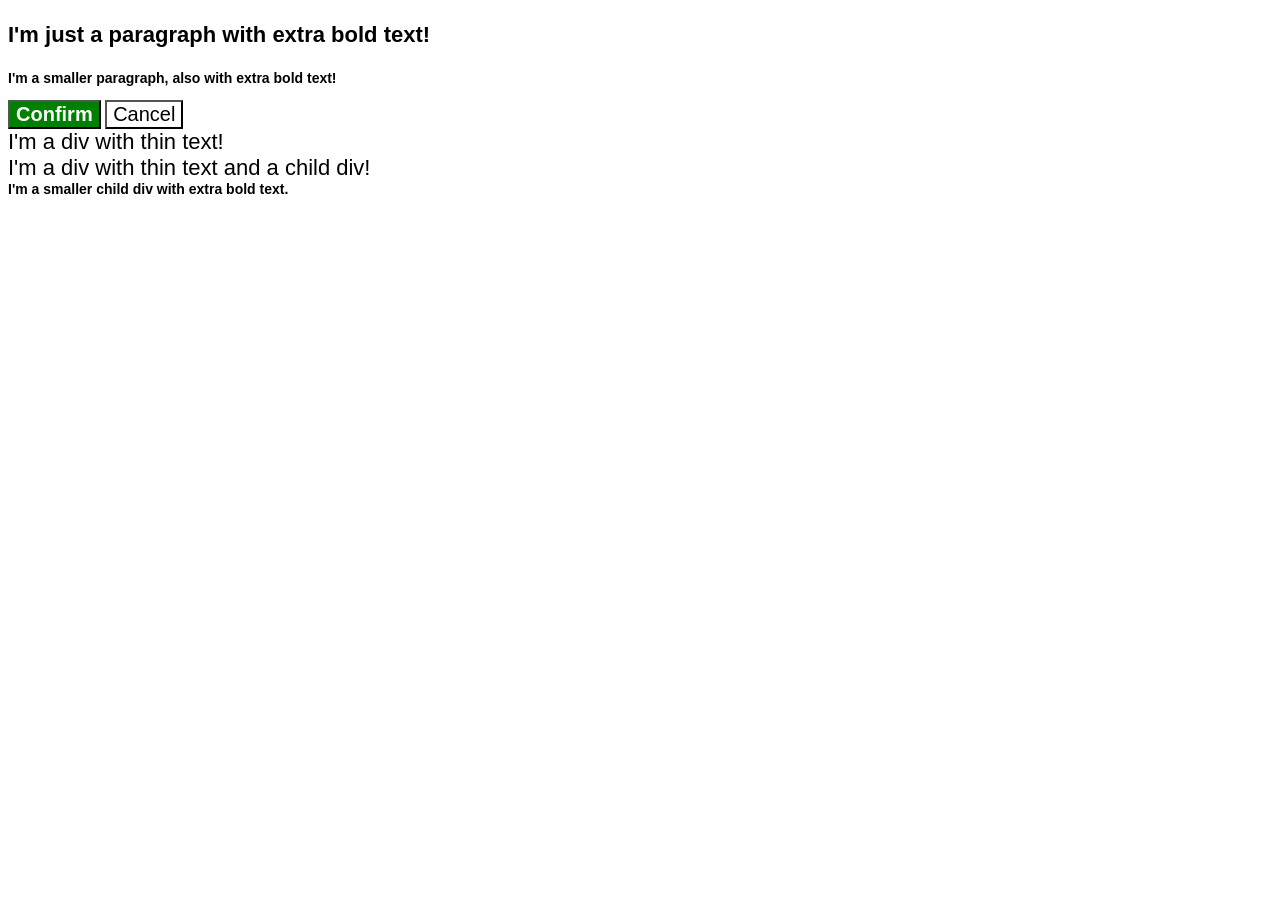
<file: foundations/cascade/01-cascade-fix/index.html>
<!DOCTYPE html>
<html lang="en">
  
  <head>
    <meta charset="UTF-8">
    <meta http-equiv="X-UA-Compatible" content="IE=edge">
    <meta name="viewport" content="width=device-width, initial-scale=1.0">
    <title>Fix the Cascade</title>
    <link rel="stylesheet" href="style.css">
  </head>
  <body>
    <p class="para">I'm just a paragraph with extra bold text!</p>
    <p class="para small-para">I'm a smaller paragraph, also with extra bold text!</p>

    <button id="confirm-button" class="button confirm">Confirm</button>
    <button id="cancel-button" class="button cancel">Cancel</button>

    <div class="text">I'm a div with thin text!</div>
    <div class="text">I'm a div with thin text and a child div!
      <div class="text child">I'm a smaller child div with extra bold text.</div>
    </div>
  </body>
</html>
</file>
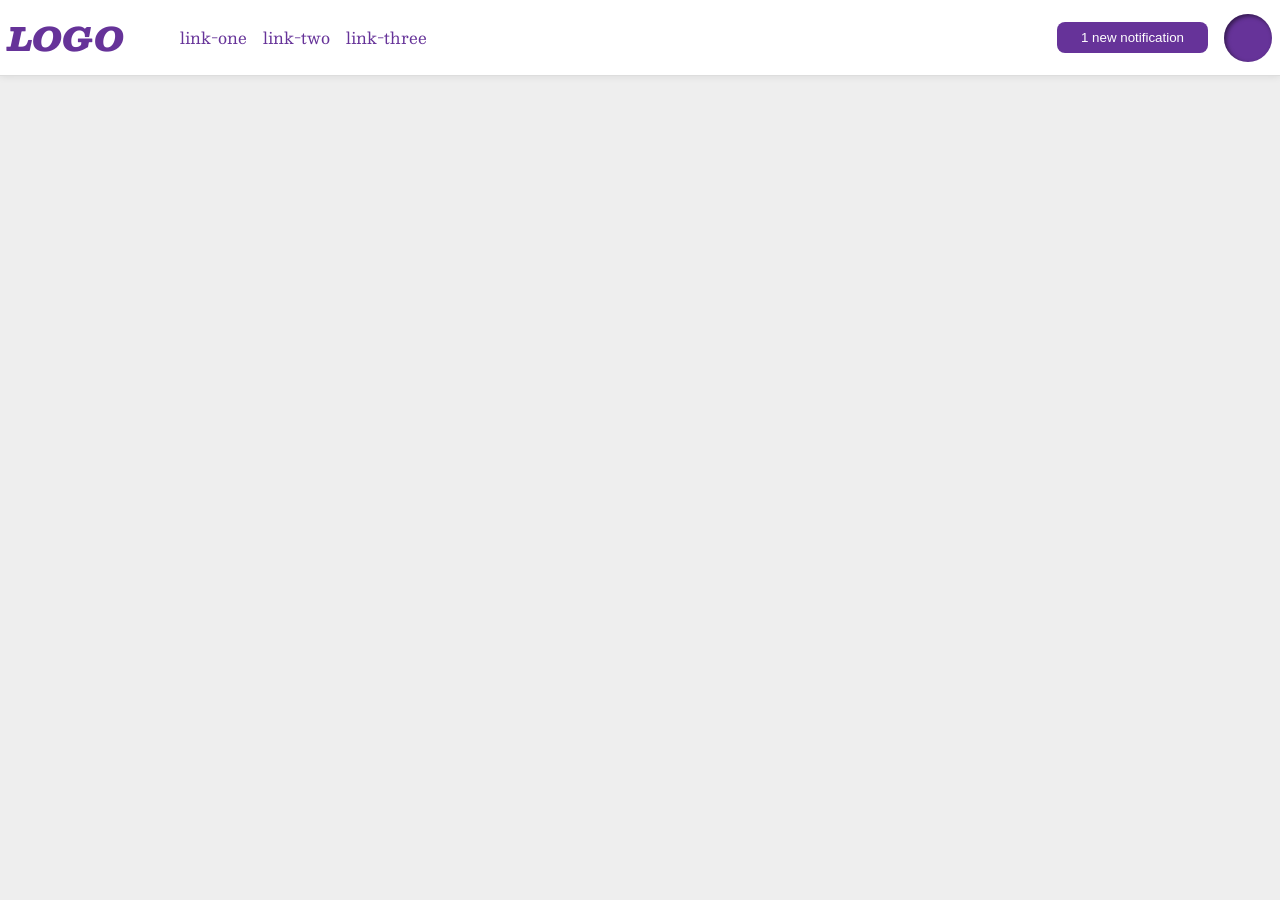
<file: foundations/flex/03-flex-header-2/index.html>
<!DOCTYPE html>
<html lang="en">
  <head>
    <meta charset="UTF-8">
    <meta http-equiv="X-UA-Compatible" content="IE=edge">
    <meta name="viewport" content="width=device-width, initial-scale=1.0">
    <title>Flex Header 2</title>
    <link rel="stylesheet" href="style.css">
  </head>
  <body>
    <div class="header">
      <div class="left">
        <div class="logo">
        LOGO
      </div>
      <ul class="links">
        <li><a href="https://google.com">link-one</a></li>
        <li><a href="https://google.com">link-two</a></li>
        <li><a href="https://google.com">link-three</a></li>
      </ul>
      </div>
      <div class="right">
        <button class="notifications">
        1 new notification
      </button>
      <div class="profile-image"></div>
      </div>
      
    </div>
  </body>
</html>
</file>
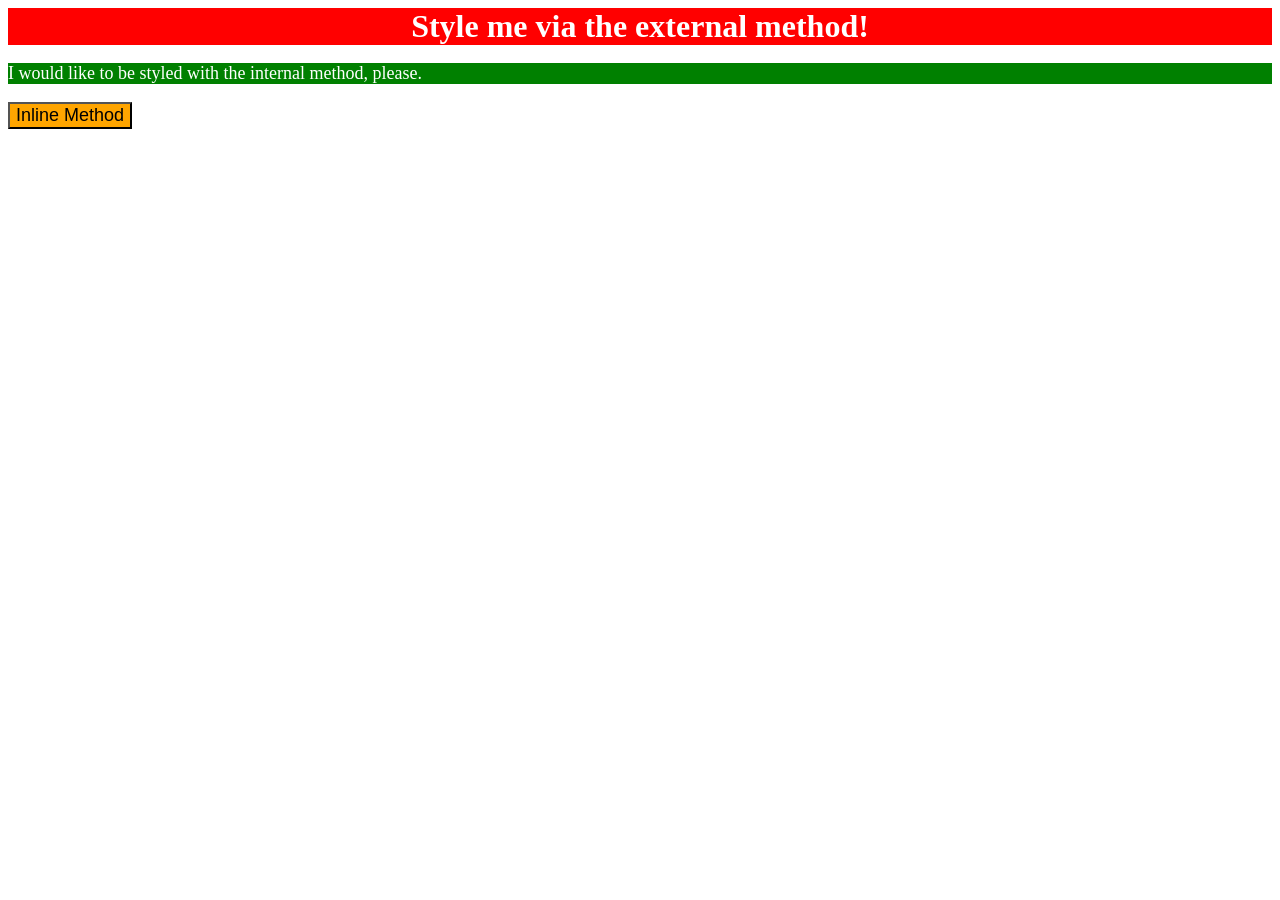
<file: foundations/intro-to-css/01-css-methods/index.html>
<!DOCTYPE html>
<html lang="en">
  <head>
    <meta charset="UTF-8">
    <meta http-equiv="X-UA-Compatible" content="IE=edge">
    <meta name="viewport" content="width=device-width, initial-scale=1.0">
    <title>Methods for Adding CSS</title>
  
    <style>
      div {
        background-color: red;
        color: white;
        font-size: 32px;
        text-align: center;
        font-weight: bold;
      }

      p {
        background-color: green;
        color: white;
        font-size: 18px
      }

      button {
        background-color: orange;
        font-size: 18px;
      }
    </style>

  </head>
  <body>
    <div>Style me via the external method!</div>
    <p>I would like to be styled with the internal method, please.</p>
    <button>Inline Method</button>
  </body>
</html>
</file>
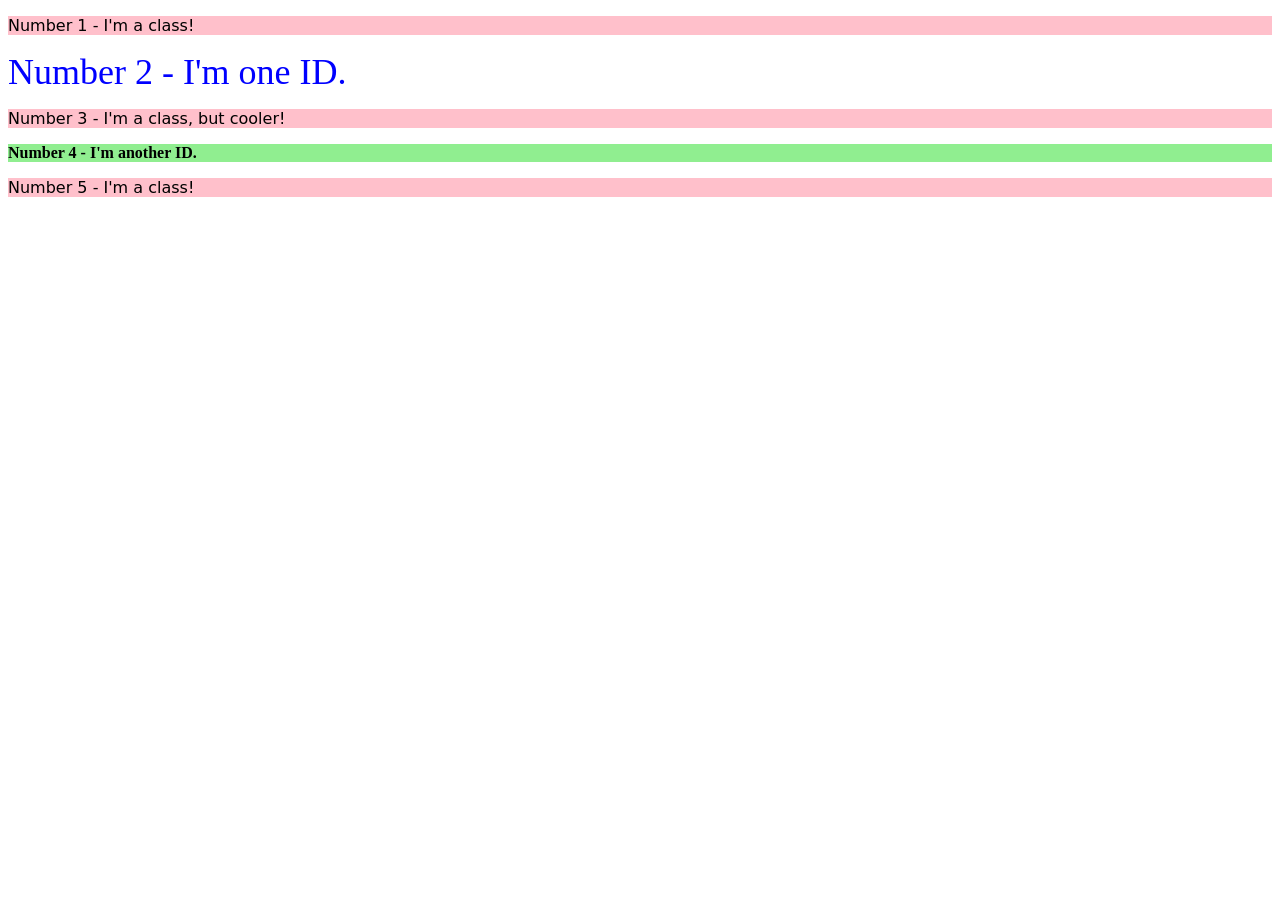
<file: foundations/intro-to-css/02-class-id-selectors/index.html>
<!DOCTYPE html>
<html lang="en">
  <head>
    <meta charset="UTF-8">
    <meta http-equiv="X-UA-Compatible" content="IE=edge">
    <meta name="viewport" content="width=device-width, initial-scale=1.0">
    <title>Class and ID Selectors</title>
    <link rel="stylesheet" href="style.css">
  </head>
  <body>
    <p class="odd">Number 1 - I'm a class!</p>
    <div id="two">Number 2 - I'm one ID.</div>
    <p class="odd adjust-font-side" >Number 3 - I'm a class, but cooler!</p>
    <div id="four" class="adjust-fond-sides">Number 4 - I'm another ID.</div>
    <p class="odd">Number 5 - I'm a class!</p>
  </body>
</html>
</file>
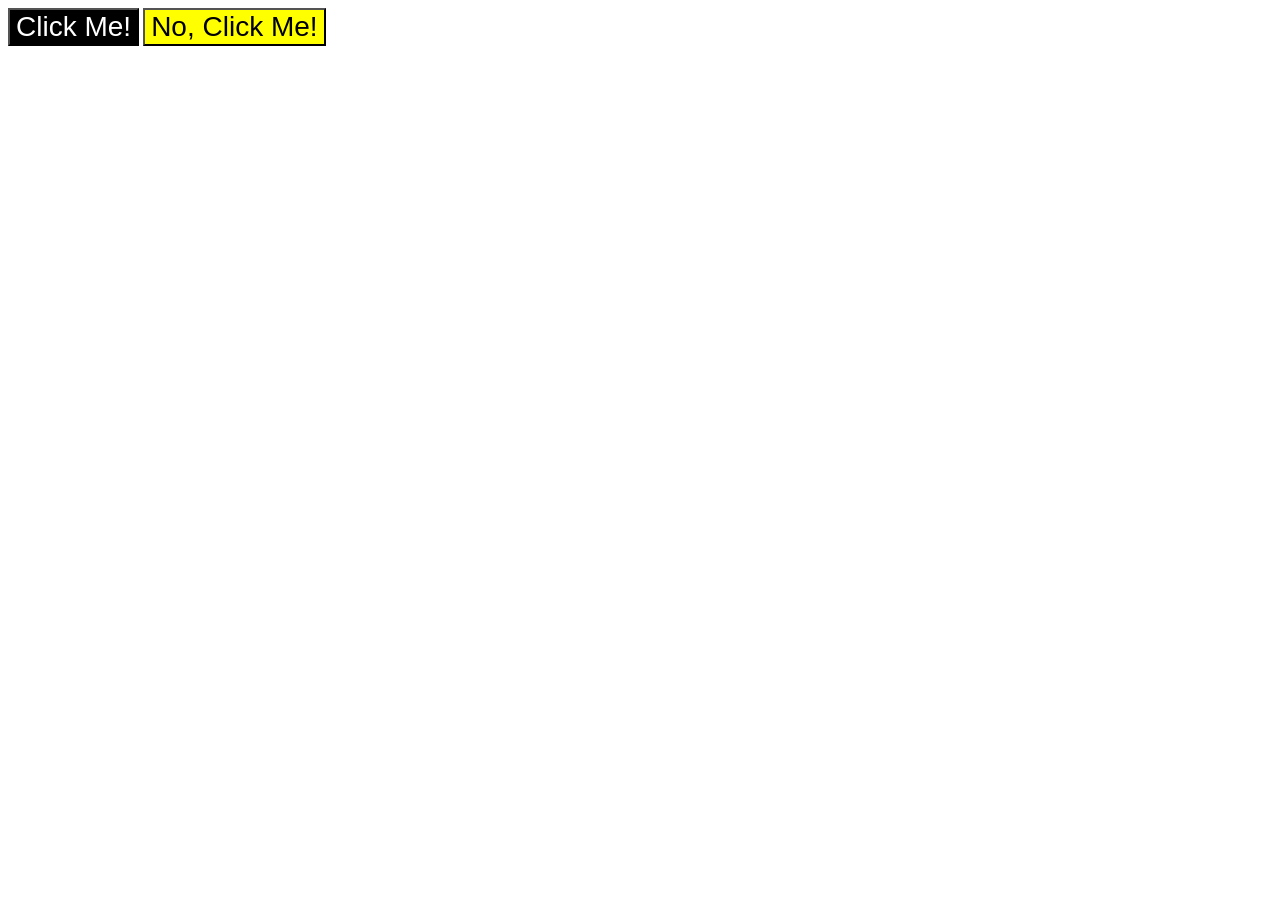
<file: foundations/intro-to-css/03-grouping-selectors/index.html>
<!DOCTYPE html>
<html lang="en">
  <head>
    <meta charset="UTF-8">
    <meta http-equiv="X-UA-Compatible" content="IE=edge">
    <meta name="viewport" content="width=device-width, initial-scale=1.0">
    <title>Grouping Selectors</title>
    <link rel="stylesheet" href="style.css">
  </head>
  <body>
    <button class="one">Click Me!</button>
    <button class="two">No, Click Me!</button>
  </body>
</html>
</file>
<file: foundations/cascade/01-cascade-fix/style.css>
body {
  font-family: Arial, Helvetica, sans-serif;
}

.para,
.small-para {
  color: hsl(0, 0%, 0%);
  font-weight: 800;
}

.para {
  font-size: 22px;
}

.button {
  background-color: rgb(255, 255, 255);
  color: rgb(0, 0, 0);
  font-size: 20px;
}

div.text {
  color: rgb(0, 0, 0);
  font-size: 22px;
  font-weight: 100;
}


.small-para {
  font-size: 14px;
  font-weight: 800;
}


#confirm-button {
  background: green;
  color: white;
  font-weight: bold;
} 


div .child {
  color: rgb(0, 0, 0);
  font-weight: 800;
  font-size: 14px;
}
</file>
<file: foundations/flex/03-flex-header-2/style.css>
/* this is some magical font-importing.  
you'll learn about it later. */
@import url('https://fonts.googleapis.com/css2?family=Besley:ital,wght@0,400;1,900&display=swap');

body {
  margin: 0;
  background: #eee;
  font-family: Besley, serif;
}

.header {
  background: white;
  border-bottom: 1px solid #ddd;
  box-shadow: 0 0 8px rgba(0,0,0,.1);
  display: flex;
  justify-content: space-between;
  padding: 8px;
}

.profile-image {
  background: rebeccapurple;
  box-shadow: inset 2px 2px 4px rgba(0,0,0,.5);
  border-radius: 50%;
  width: 48px;
  height: 48px;
}

.logo {
  color: rebeccapurple;
  font-size: 32px;
  font-weight: 900;
  font-style: italic;
}

button {
  border: none;
  border-radius: 8px;
  background: rebeccapurple;
  color: white;
  padding: 8px 24px;
}

a {
  /* this removes the line under our links */
  text-decoration: none;
  color: rebeccapurple;
}

ul {
  list-style-type: none;
  display: flex;
  gap: 16px;
}

.left, .right{
  display: flex;
  align-items: center;
  gap: 16px;

}
</file>
<file: foundations/intro-to-css/02-class-id-selectors/style.css>
.odd {
    background-color: pink;
    font-family: Verdana, "DejaVu Sans", sans-serif;
}

#two {
    color: blue;
    font-size: 36px;
}

.adjust-font-size {
    font-size: 24px;
}

#four {
    background-color: lightgreen;
    font-weight: bold;
    }
</file>
<file: foundations/intro-to-css/03-grouping-selectors/style.css>
/* Add CSS Styling */
.one, .two {
    font-size: 28px;
    font-family: Helvetica, "Time New Roman", sans-serif;
}

.one {
    background-color: black;
    color: white;
}

.two {
    background-color: yellow;
}
</file>
